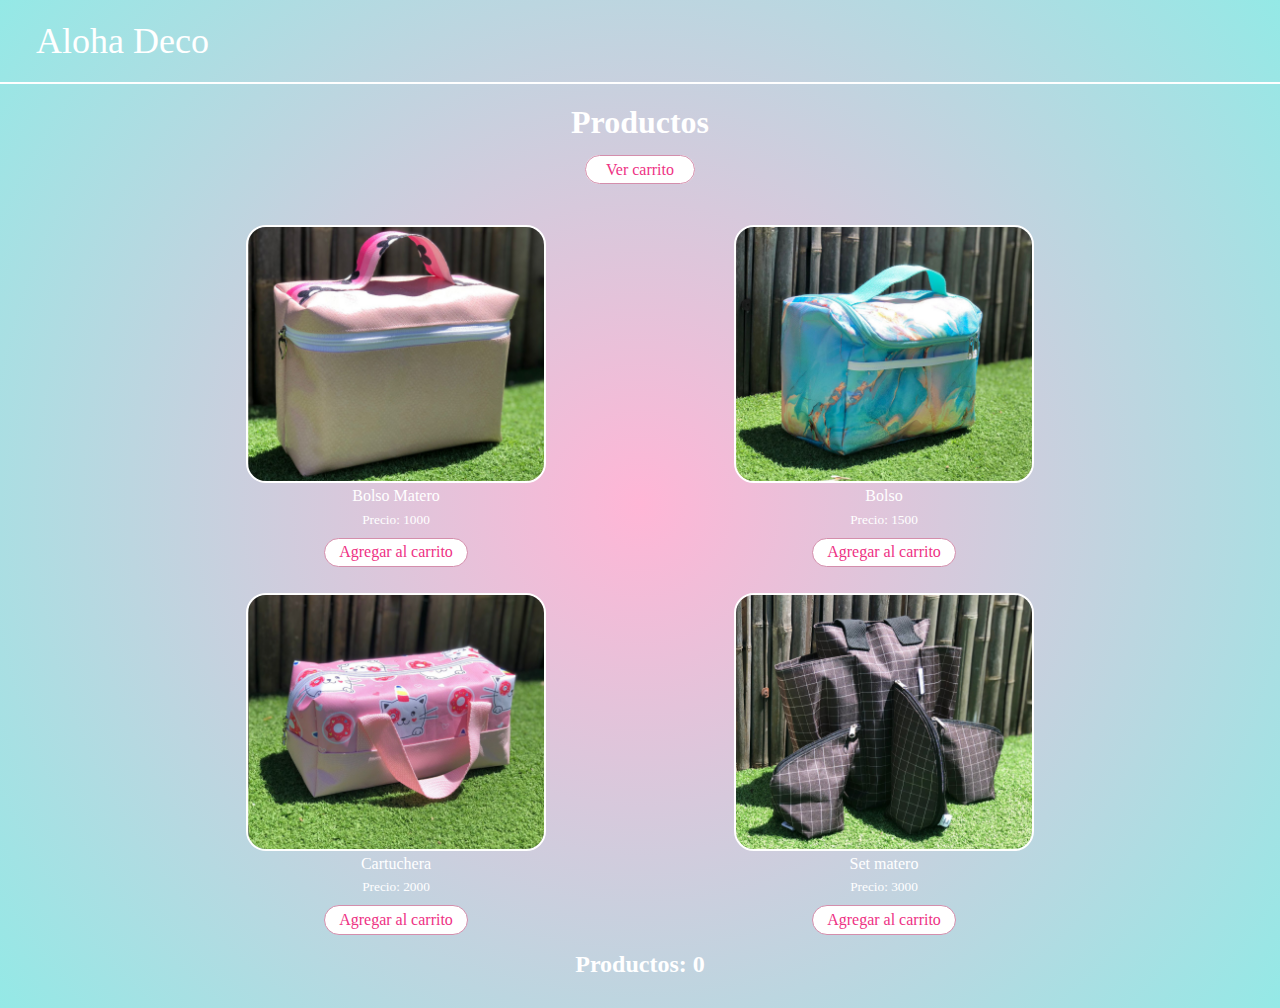
<file: index.html>
<!DOCTYPE html>
<html lang="en">
<head>
    <meta charset="UTF-8">
    <meta name="viewport" content="width=device-width, initial-scale=1.0">
    <title>Aloha Deco</title>
    <link rel="stylesheet" href="style.css">
</head>
<body>
    <main>
        <div>
            <h1>Aloha Deco</h1>
        </div>

            <h2 class="titulo-principal">Productos</h2>
            <div class="ver-carrito">
                    <a class="boton-ver-carrito" href="carrito.html">Ver carrito</a>
            </div>

        <div id="contenedor-productos" class="productos-container">
                <!-- ACÁ SE RELLENA CON JS -->
        </div>
        <div class="cantidad-productos">
            <h2>Productos: <span id="numerito">0</span></h2>
        </div>
    </main>
    <script src="main.js"></script>
</body>
</html>
</file>
<file: style.css>
/* GENERAL */

* {
    box-sizing: border-box;
    margin: 0;
    padding: 0;
    color: #ffff;
    font-family: "Poppins";
    max-width: 100%;
    text-decoration: none;
    list-style: none;
}

body {
    background: rgb(255,182,214);
    background: radial-gradient(circle, rgba(255,182,214,1) 0%, rgba(148,233,230,1) 100%);
}

img {
    width: 100%;
}

p {
    font-weight: 500;
    padding-bottom: 1%;
}

h3 {
    font-size: 1.50em;
    font-weight: 500;
}

h1{
    font-family: "Poppins";
    font-size: 2.25em;
    font-weight: 500;
    padding: .56em;
    padding-left: 1em;
    border-bottom: 2px solid #fff;
}

.disabled {
    display: none;
}
/* INDEX */

.titulo-principal {
    text-align: center;
    padding: 20px 0;
    font-size: 2em;
}

.ver-carrito {
    text-align: center;
    justify-content: center;
    font-size: 1em;
}

.ver-carrito a {
    border: 0;
    padding: 5px 20px;
    border-radius: 30px;
    font-size: 1em;
    background-color: #fff;
    color: #ee3284;
    border: 1px solid #fff;
    cursor: pointer;
    transition: transform 0.5s ease;
    border: 1px solid #d48eac;
}

.ver-carrito a:hover {
    transform: scale(1.1);
    background-color: #f4d0e0;
    color: #fff;
    border: 1px solid #fff;
}

.productos-container {
    margin-top: 20px;
    display: grid;
    grid-template-columns: repeat(2, 1fr);
    gap: 1em;
    padding: 1em 10em;
    justify-content: center;
    text-align: center;
}

.contenedor-productos {
    margin-top: 10px;
}

.img-producto {
    width: 350px;
    border-radius: 10px;
    border: #fff 2px solid;
}

.producto-agregar {
    margin-top:10px;
}

.cantidad-productos {
    text-align: center;
    padding-bottom: 30px;
}

/* CARRITO */

.seguir-comprando {
    justify-content: center;
    text-align: center;
    padding-bottom: 20px;
}

.seguir-comprando a {
    border: 0;
    padding: 5px 20px;
    border-radius: 30px;
    font-size: 1em;
    background-color: #fff;
    color: #ee3284;
    border: 1px solid #fff;
    cursor: pointer;
    transition: transform 0.5s ease;
    border: 1px solid #d48eac;
}

.seguir-comprando a:hover {
    transform: scale(1.1);
    background-color: #f4d0e0;
    color: #fff;
    border: 1px solid #fff;
}

.carrito-acciones {
    text-align: center;
    display: flex;
    padding: 30px 0px;
    justify-content: center;
    border-top: #fff 1px solid;

}

.carrito-acciones-izquierda {
    width: 33%;
}

.carrito-acciones-derecha {
    width: 33%;
}

.carrito-acciones-total {
    width: 5%;
    margin-top: -15px;
    justify-content: center;
    text-align: center;
    display: inline-block  ;
}

.carrito-acciones-total p{
    font-size: 1em;
}







.carrito-total {
    padding-bottom: 20px;
}

.carrito {
    font-family: "Poppins";
    font-size: 2.30em;
    font-weight: 500;
    text-align: center;
    font-weight: 600;
    padding-top: 1em;
}

.carrito-producto-titulo {
    align-items: center;
}

.carrito-productos {
    display: flex;
    text-align: center;
    align-items: center;
    justify-content: space-between;
    padding: 2em 10em;
}

.carrito-producto-titulo {
    font-weight: 300;
}

.carrito-producto-img {
    width: 30%;
    border-radius: 20px;
    border: 2px solid #fff;
}

.producto-total {
    margin-top: 5px;
}

.producto-precio-container {
    margin-top: -10px;
}

.precio-total {
    font-size: 1.3em;
    line-height: 10px;
}

.producto-eliminar {
    margin-top: -15px;
}

.disabled {
    display: none;
}

.subtitulo {
    text-align: center;
    padding: 1em;
    font-size: 2em;
}



.carrito-vacio {
    
    text-align: center;
    font-size: 24px;
    font-weight: 300;
}

.carrito-comprado {
    text-align: center;
    font-size: 24px;
    font-weight: 300;
}

.producto img {
    width: 300px;
    border-radius: 20px;
    border: 2px solid #fff;
    justify-content: center;
    text-align: center;

}

.carrito-agregados h2 {
    text-align: center;
    font-weight: 300;
    padding-left: 15px;
}

.numerito {
    font-size: 20px;
}
button {
    border: 0;
    padding: 1% 3%;
    border-radius: 30px;
    font-size: 1em;
    background-color: #fff;
    color: #ee3284;
    border: 1px solid #fff;
    cursor: pointer;
    transition: transform 0.5s ease;
    border: 1px solid #d48eac;
    
}

button:hover {
    transform: scale(1.1);
    background-color: #f4d0e0;
    color: #fff;
    border: 1px solid #fff;
}

button:active {
    background-color: #ffb6d6;
    transform: scale(1);
}

form {
    text-align: center;
    padding-bottom: 40px;
    
}


form label {
    font-weight: 500;
    font-family: "Montserrat", serif;
    padding-right: 5px;
    padding-left: 10px;
    color: #fff;
    font-size: 1em;
}

input {
    color: #ee3284;
    font-family: "Montserrat", serif;
    border: 0;
    border-radius: 20px;
    padding: 5px;
    border: 1px solid #d48eac;
    cursor: pointer;
}

.boton-final {
    padding-top: 10px;

}

.boton-final input {
    margin-top: 10px;
    background-color: #fff;
    padding: 10px 10px;
    transition: transform 0.5s ease;
}

.boton-final input:hover {
    transform: scale(1.1);
    background-color: #f4d0e0;
    color: #fff;
    border: 1px solid #fff;
}

.boton-final input:active {
    background-color: #ffb6d6;
    transform: scale(1);
}
</file>
